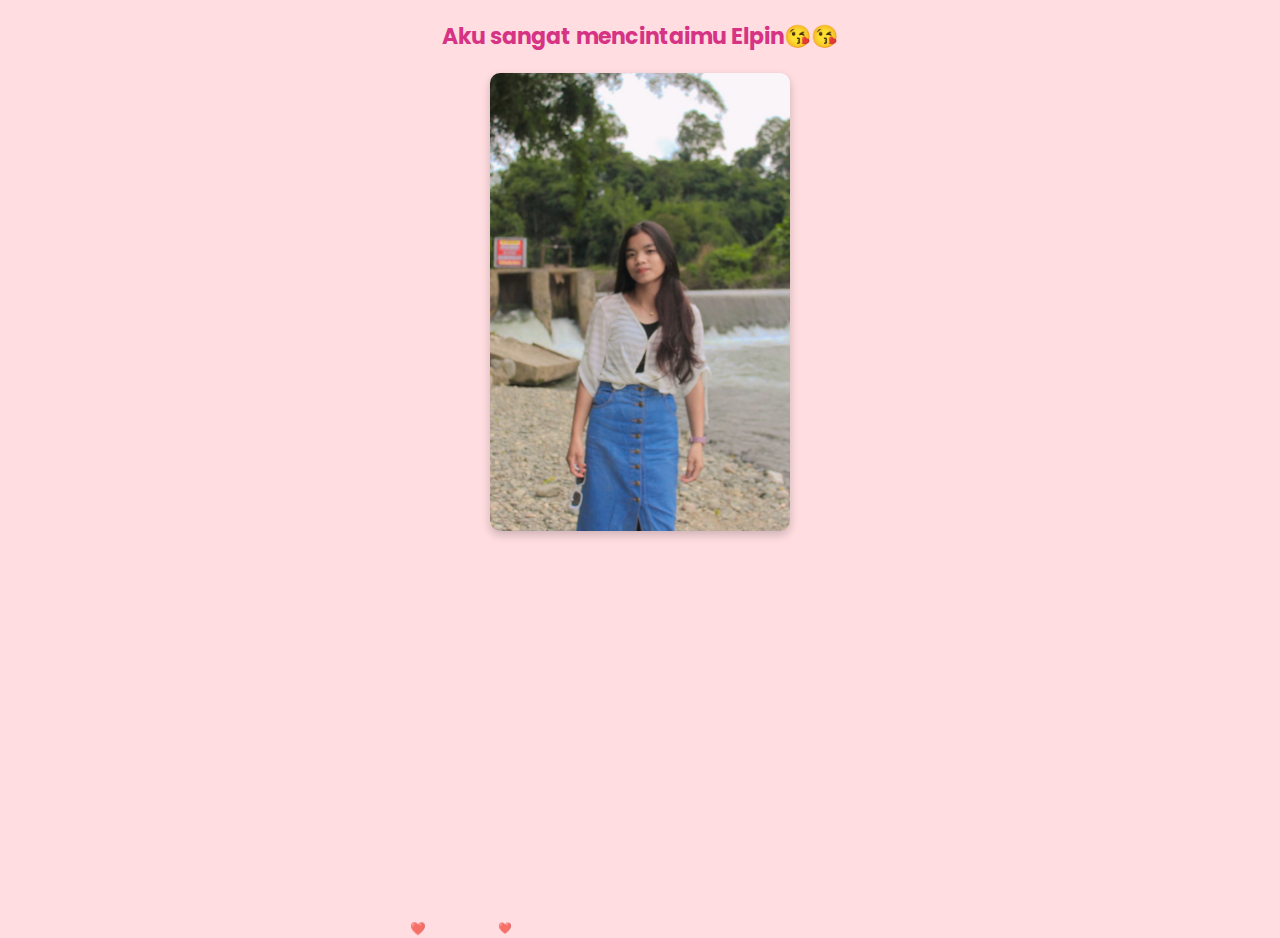
<file: index.html>
<!DOCTYPE html>
<html lang="en">

<head>
    <meta charset="UTF-8">
    <meta name="viewport" content="width=device-width, initial-scale=1.0">
    <title>MyLoves</title>
    <link href="https://fonts.googleapis.com/css2?family=Poppins:wght@300;400;600&display=swap" rel="stylesheet">
    <style>
        * {
            margin: 0;
            padding: 0;
            box-sizing: border-box;
            font-family: 'Poppins', sans-serif;
        }

        body {
            text-align: center;
            background-color: #ffdde1; /* Warna latar belakang soft */
            overflow: hidden; /* Agar animasi tidak keluar dari layar */
            position: relative;
            height: 100vh;
        }

        p {
            font-size: 22px;
            font-weight: bold;
            margin-top: 20px;
            color: #d63384; /* Warna teks */
        }

        img {
            width: 100%;
            max-width: 300px;
            height: auto;
            display: block;
            margin: 20px auto;
            border-radius: 10px;
            box-shadow: 0 4px 10px rgba(0, 0, 0, 0.2);
        }

        /* Animasi Love */
        .heart {
            position: absolute;
            color: rgba(255, 0, 102, 0.7);
            font-size: 16px;
            animation: float 4s infinite ease-in-out;
        }

        @keyframes float {
            0% {
                transform: translateY(0);
                opacity: 1;
            }
            100% {
                transform: translateY(-100vh);
                opacity: 0;
            }
        }
    </style>
</head>

<body>
    <p>Aku sangat mencintaimu Elpin😘😘</p>
    <img src="IMG-20250223-WA0017(1).jpg" alt="My Love">

    <!-- Script untuk membuat love kecil bergerak -->
    <script>
        function createHeart() {
            const heart = document.createElement("div");
            heart.innerHTML = "❤️";
            heart.classList.add("heart");
            document.body.appendChild(heart);

            // Posisi random di layar
            heart.style.left = Math.random() * 100 + "vw";
            heart.style.top = "100vh";
            heart.style.fontSize = Math.random() * 15 + 10 + "px";

            // Hapus elemen setelah animasi selesai
            setTimeout(() => {
                heart.remove();
            }, 4000);
        }

        setInterval(createHeart, 300);
    </script>
</body>

</html>
</file>
